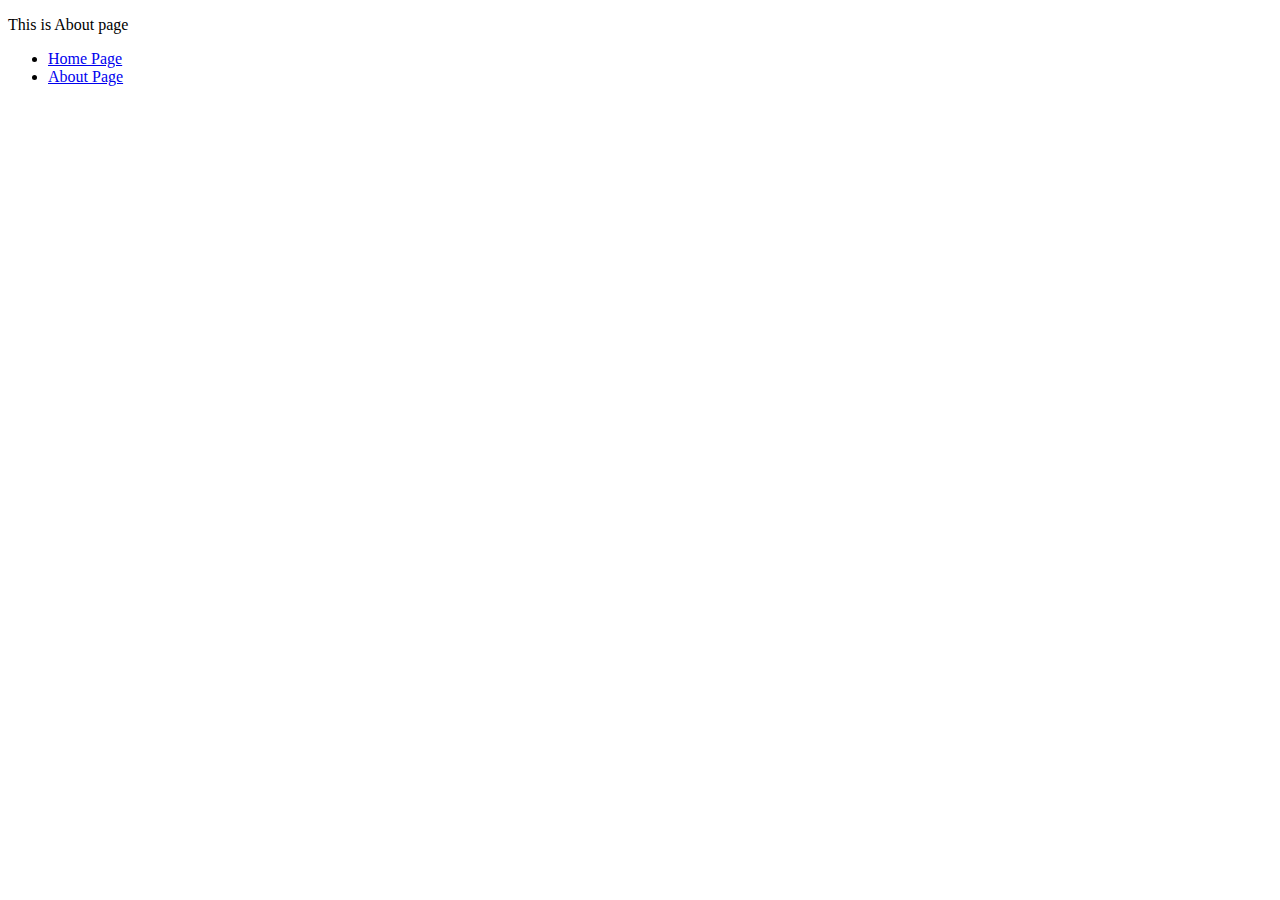
<file: templates/about.html>
<!DOCTYPE html>
<html lang="en">
<head>
    <meta charset="UTF-8">
    <meta name="viewport" content="width=device-width, initial-scale=1.0">
    <title>About</title>
</head>
<body>
    <p>This is About page</p>
    <nav class="topmenu">
        <ul>
            <li><a href="index.html">Home Page</a></li>
            <li><a href="#">About Page</a></li>
        </ul>
    </nav>
</body>
</html>
</file>
